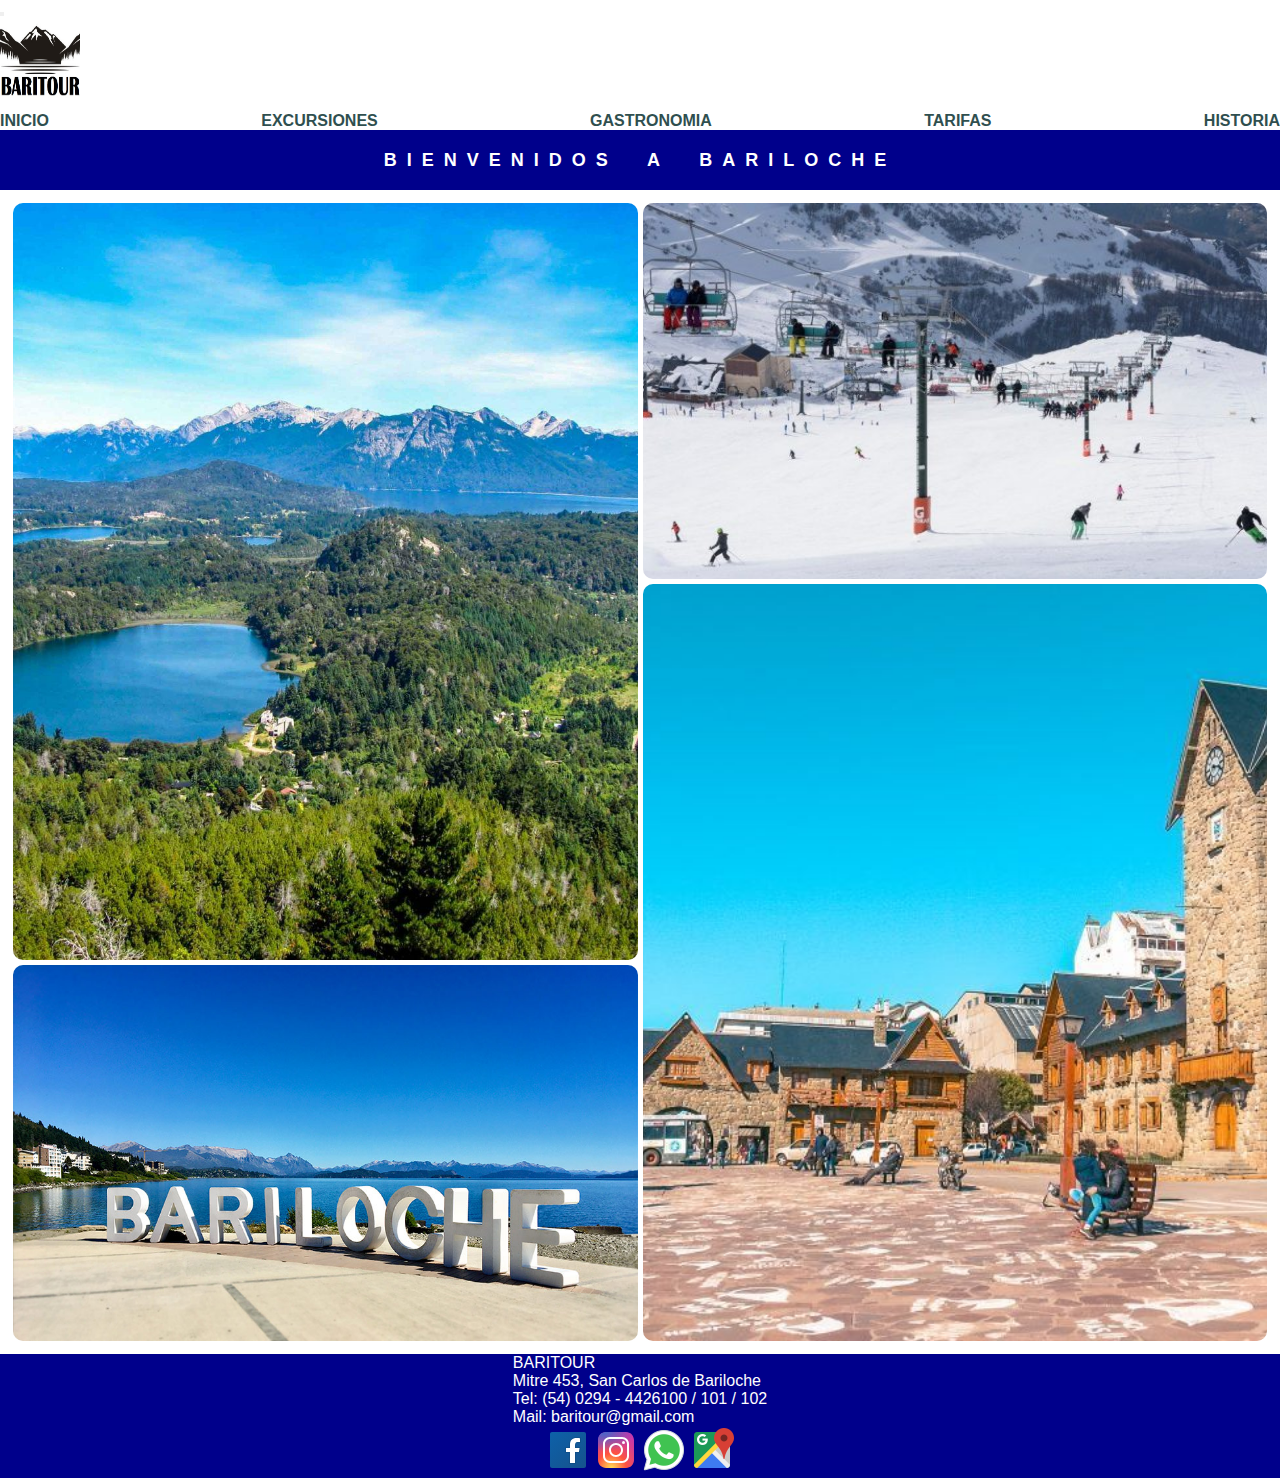
<file: index.html>
<!DOCTYPE html>
<html lang="en">
<head>
    <meta charset="UTF-8">
    <meta http-equiv="X-UA-Compatible" content="IE=edge">
    <meta name="viewport" content="width=device-width, initial-scale=1.0">
    <link href="https://cdn.jsdelivr.net/npm/bootstrap@5.0.2/dist/css/bootstrap.min.css" rel="stylesheet" integrity="sha384-EVSTQN3/azprG1Anm3QDgpJLIm9Nao0Yz1ztcQTwFspd3yD65VohhpuuCOmLASjC" crossorigin="anonymous">
    <link rel="stylesheet" href="https://cdnjs.cloudflare.com/ajax/libs/animate.css/4.1.1/animate.min.css"/>
    <link rel="stylesheet" href="./estilos/sass.css">
    <link rel="icon" type="image/jpg" href="./images/logo.jpg">
    <title>Baritour</title>
    <meta name="description" content="Conoce Bariloche con nosotros, las mejores excursiones terrestres y lacustres, acopañadas de la mejor gastronomia del lugar.">
    <meta name="keywords" content="EXCURSIONES, SIETE LAGOS, CIRCUITO CHICO, CERRO TRONADOR, ISLA VICTORIA, BOSQUE DE ARRAYANES, GASTRONOMIA">
</head>

<body>
    <header>
        <nav class="navbar navbar-expand-lg navbar-light bg-light">
            <div class="container-fluid">
              <button class="navbar-toggler" type="button" data-bs-toggle="collapse" data-bs-target="#navbarNav" aria-controls="navbarNav" aria-expanded="false" aria-label="Toggle navigation">
                <span class="navbar-toggler-icon"></span>
              </button>
              <div> <a href="./index.html"><img src="./images/logo.jpg" alt="Logo" width="80" height="80"></a> 
              </div>
              <div class="collapse navbar-collapse" id="navbarNav">
                <ul class="navbar-nav">
                  <li class="nav-item">
                    <a class="nav-link active" aria-current="page" href="./index.html">INICIO</a>
                  </li>
                  <li class="nav-item">
                    <a class="nav-link" href="./pages/excursiones.html">EXCURSIONES</a>
                  </li>
                  <li class="nav-item">
                    <a class="nav-link" href="./pages/gastronomia.html">GASTRONOMIA</a>
                  </li>
                  <li class="nav-item">
                    <a class="nav-link" href="./pages/tarifas.html">TARIFAS</a>
                  </li>
                  <li class="nav-item">
                    <a class="nav-link" href="./pages/historia.html">HISTORIA</a>
                  </li>
                </ul>
              </div>
            </div>
          </nav>
    </header>

        <div class="animate__animated animate__backInLeft">
            <h1 class="titulo">BIENVENIDOS A BARILOCHE</h1>
        </div>

    <section class="galeriaInicio">
        <div class="gridFoto bariloche">
            <img src="./images/img1.jpg" alt="bariloche">
        </div>
        <div class="gridFoto nieve">
            <img src="./images/img3.jpg" alt="nieve">
        </div>
        <div class="gridFoto campanario">
            <img src="./images/img4.jpg" alt="campanario">
        </div>
        <div class="gridFoto lago">
            <img src="./images/img5.jpg" alt="lago">
        </div>
    </section>

  <footer class="pieDePagina">
      <div>
        <p> BARITOUR <p>
        <p> Mitre 453, San Carlos de Bariloche</p>
        <p> Tel: (54) 0294 - 4426100 / 101 / 102</p>
        <P> Mail: baritour@gmail.com</p>
      </div> 

      <div class="iconos">
        <a target="_blank" href="http://www.facebook.com"> <img src="./images/icons8-facebook.svg" alt="Logo facebook"></a>
        <a target="_blank" href="http://www.instagram.com"> <img src="./images/icons8-instagram.svg" alt="Logo instagram"></a>
        <a target="_blank" href="http://https://web.whatsapp.com/"> <img src="./images/icons8-whatsapp-48.png" alt="Logo whatsapp"></a>
        <a target="_blank" href="https://goo.gl/maps/1nWf9jTnoREwvg9z7" > <img src="./images/icons8-mapas-de-google-48.png" alt="Logo maps"></a>
      </div>
  </footer>

  <script src="https://cdn.jsdelivr.net/npm/bootstrap@5.0.2/dist/js/bootstrap.bundle.min.js" integrity="sha384-MrcW6ZMFYlzcLA8Nl+NtUVF0sA7MsXsP1UyJoMp4YLEuNSfAP+JcXn/tWtIaxVXM" crossorigin="anonymous"></script>

</body>
</html>
</file>
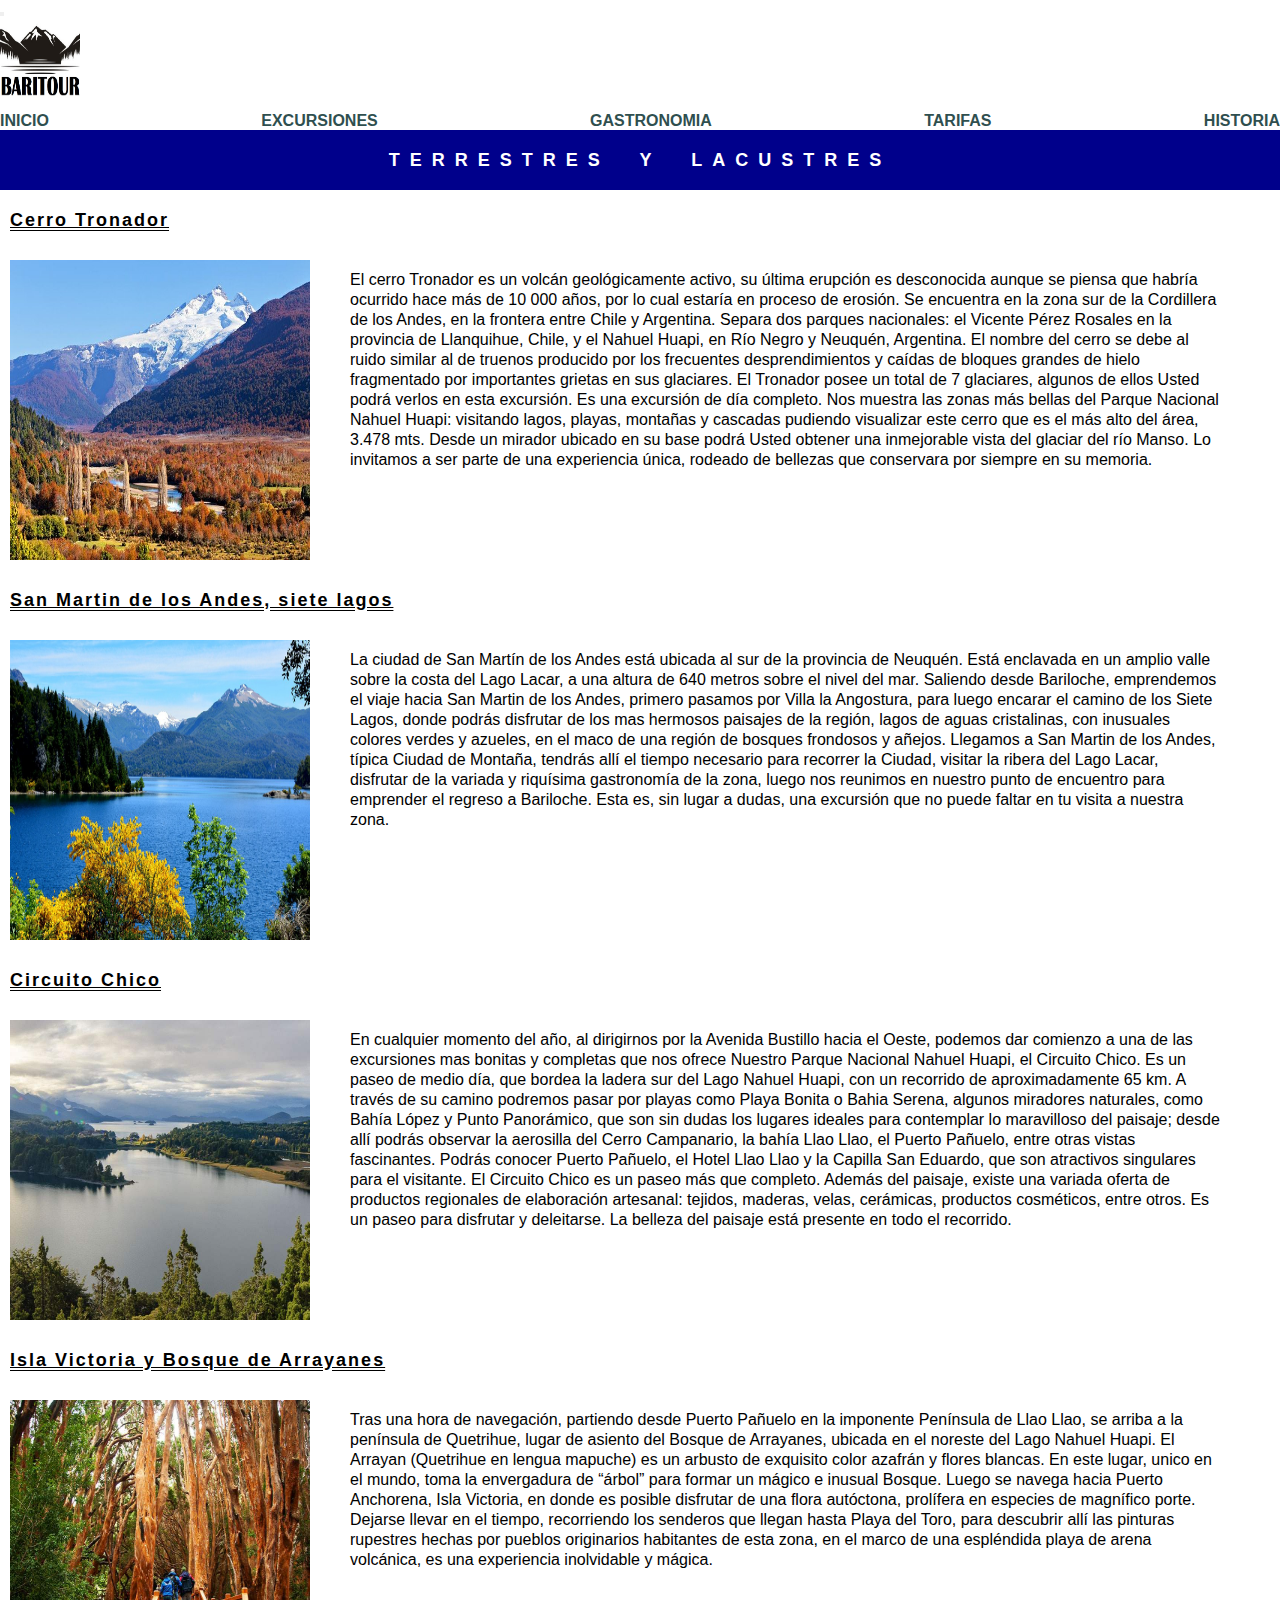
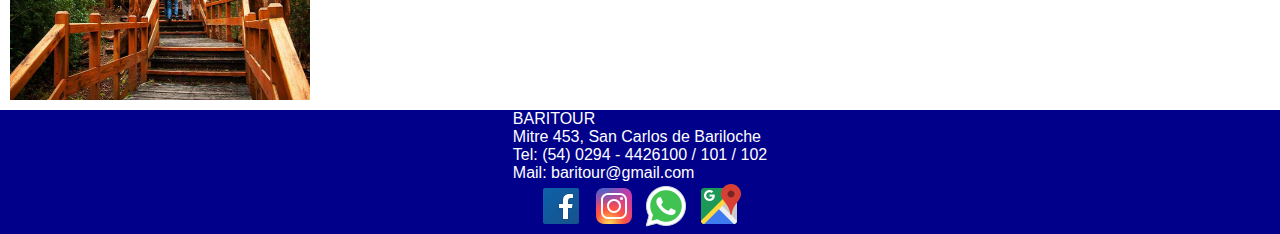
<file: pages/excursiones.html>
<!DOCTYPE html>
<html lang="en">
<head>
    <meta charset="UTF-8">
    <meta http-equiv="X-UA-Compatible" content="IE=edge">
    <meta name="viewport" content="width=device-width, initial-scale=1.0">
    <link href="https://cdn.jsdelivr.net/npm/bootstrap@5.0.2/dist/css/bootstrap.min.css" rel="stylesheet" integrity="sha384-EVSTQN3/azprG1Anm3QDgpJLIm9Nao0Yz1ztcQTwFspd3yD65VohhpuuCOmLASjC" crossorigin="anonymous">
    <link rel="stylesheet" href="https://cdnjs.cloudflare.com/ajax/libs/animate.css/4.1.1/animate.min.css"/>
    <link rel="stylesheet" href="../estilos/sass.css">
    <link rel="icon" type="image/jpg" href="../images/logo.jpg">
    <title>Excursiones</title>
    <meta name="description" content="Conoce Bariloche con nosotros, las mejores excursiones terrestres y lacustres, acopañadas de la mejor gastronomia del lugar.">
    <meta name="keywords" content="EXCURSIONES, SIETE LAGOS, CIRCUITO CHICO, CERRO TRONADOR, ISLA VICTORIA, BOSQUE DE ARRAYANES, GASTRONOMIA">
</head>

<body>
    <header>
        <nav class="navbar navbar-expand-lg navbar-light bg-light">
            <div class="container-fluid">
              <button class="navbar-toggler" type="button" data-bs-toggle="collapse" data-bs-target="#navbarNav" aria-controls="navbarNav" aria-expanded="false" aria-label="Toggle navigation">
                <span class="navbar-toggler-icon"></span>
              </button>
              <div> <a href="../index.html"><img src="../images/logo.jpg" alt="Logo" width="80" height="80"></a> 
              </div>
              <div class="collapse navbar-collapse" id="navbarNav">
                <ul class="navbar-nav">
                  <li class="nav-item">
                    <a class="nav-link active" aria-current="page" href="../index.html">INICIO</a>
                  </li>
                  <li class="nav-item">
                    <a class="nav-link" href="../pages/excursiones.html">EXCURSIONES</a>
                  </li>
                  <li class="nav-item">
                    <a class="nav-link" href="../pages/gastronomia.html">GASTRONOMIA</a>
                  </li>
                  <li class="nav-item">
                    <a class="nav-link" href="../pages/tarifas.html">TARIFAS</a>
                  </li>
                  <li class="nav-item">
                    <a class="nav-link" href="../pages/historia.html">HISTORIA</a>
                  </li>
                </ul>
              </div>
            </div>
          </nav>
    </header>

    <div class="animate__animated animate__backInLeft"> 
      <h1 class="titulo">TERRESTRES Y LACUSTRES</h1>
    </div>

  <main>
    <section>
        <h2 class="subtitulo">Cerro Tronador</h2>
        <div class="contenedor">
        <img src="../images/cerrotronador.jpg" alt="cerrotronador">
        <p class="texto">El cerro Tronador es un volcán geológicamente activo, su última erupción es desconocida aunque se piensa que habría ocurrido hace más de 10 000 años, por lo cual estaría en proceso de erosión. Se encuentra en la zona sur de la Cordillera de los Andes, en la frontera entre Chile y Argentina. Separa dos parques nacionales: el Vicente Pérez Rosales en la provincia de Llanquihue, Chile, y el Nahuel Huapi, en Río Negro y Neuquén, Argentina. El nombre del cerro se debe al ruido similar al de truenos producido por los frecuentes desprendimientos y caídas de bloques grandes de hielo fragmentado por importantes grietas en sus glaciares. El Tronador posee un total de 7 glaciares, algunos de ellos Usted podrá verlos en esta excursión. Es una excursión de día completo. Nos muestra las zonas más bellas del Parque Nacional Nahuel Huapi: visitando lagos, playas, montañas y cascadas pudiendo visualizar este cerro que es el más alto del área, 3.478 mts. Desde un mirador ubicado en su base podrá Usted obtener una inmejorable vista del glaciar del río Manso. Lo invitamos a ser parte de una experiencia única, rodeado de bellezas que conservara por siempre en su memoria.</p>
        </div>

        <h2 class="subtitulo">San Martin de los Andes, siete lagos</h2>
        <div class="contenedor">
        <img src="../images/sietelagos.jpg" alt="sietelagos">
        <p class="texto">La ciudad de San Martín de los Andes está ubicada al sur de la provincia de Neuquén. Está enclavada en un amplio valle sobre la costa del Lago Lacar, a una altura de 640 metros sobre el nivel del mar. Saliendo desde Bariloche, emprendemos el viaje hacia San Martin de los Andes, primero pasamos por Villa la Angostura, para luego encarar el camino de los Siete Lagos, donde podrás disfrutar de los mas hermosos paisajes de la región, lagos de aguas cristalinas, con inusuales colores verdes y azueles, en el maco de una región de bosques frondosos y añejos. Llegamos a San Martin de los Andes, típica Ciudad de Montaña, tendrás allí el tiempo necesario para recorrer la Ciudad, visitar la ribera del Lago Lacar, disfrutar de la variada y riquísima gastronomía de la zona, luego nos reunimos en nuestro punto de encuentro para emprender el regreso a Bariloche. Esta es, sin lugar a dudas, una excursión que no puede faltar en tu visita a nuestra zona.</p>
        </div>

        <h2 class="subtitulo">Circuito Chico</h2>
        <div class="contenedor">
        <img src="../images/chico1.jpg" alt="circuitochico">
        <p class="texto">En cualquier momento del año, al dirigirnos por la Avenida Bustillo hacia el Oeste, podemos dar comienzo a una de las excursiones mas bonitas y completas que nos ofrece Nuestro Parque Nacional Nahuel Huapi, el Circuito Chico. Es un paseo de medio día, que bordea la ladera sur del Lago Nahuel Huapi, con un recorrido de aproximadamente 65 km. A través de su camino podremos pasar por playas como Playa Bonita o Bahia Serena, algunos miradores naturales, como Bahía López y Punto Panorámico, que son sin dudas los lugares ideales para contemplar lo maravilloso del paisaje; desde allí podrás observar la aerosilla del Cerro Campanario, la bahía Llao Llao, el Puerto Pañuelo, entre otras vistas fascinantes. Podrás conocer Puerto Pañuelo, el Hotel Llao Llao y la Capilla San Eduardo, que son atractivos singulares para el visitante. El Circuito Chico es un paseo más que completo. Además del paisaje, existe una variada oferta de productos regionales de elaboración artesanal: tejidos, maderas, velas, cerámicas, productos cosméticos, entre otros. Es un paseo para disfrutar y deleitarse. La belleza del paisaje está presente en todo el recorrido.</p>
        </div>

        <h2 class="subtitulo">Isla Victoria y Bosque de Arrayanes</h2>
        <div class="contenedor">
        <img src="../images/bosquedearrayanes.jpg" alt="bosque">
        <p class="texto">Tras una hora de navegación, partiendo desde Puerto Pañuelo en la imponente Península de Llao Llao, se arriba a la península de Quetrihue, lugar de asiento del Bosque de Arrayanes, ubicada en el noreste del Lago Nahuel Huapi. El Arrayan (Quetrihue en lengua mapuche) es un arbusto de exquisito color azafrán y flores blancas. En este lugar, unico en el mundo, toma la envergadura de “árbol” para formar un mágico e inusual Bosque. Luego se navega hacia Puerto Anchorena, Isla Victoria, en donde es posible disfrutar de una flora autóctona, prolífera en especies de magnífico porte. Dejarse llevar en el tiempo, recorriendo los senderos que llegan hasta Playa del Toro, para descubrir allí las pinturas rupestres hechas por pueblos originarios habitantes de esta zona, en el marco de una espléndida playa de arena volcánica, es una experiencia inolvidable y mágica.</p>
        </div>
    </section>
  </main>

  <footer class="pieDePagina">
    <div>
      <p>BARITOUR<p>
      <p>Mitre 453, San Carlos de Bariloche</p>
      <p>Tel: (54) 0294 - 4426100 / 101 / 102</p>
      <P>Mail: baritour@gmail.com</P>
    </div>

    <div>
    <a target="_blank" href="http://www.facebook.com"> <img src="../images/icons8-facebook.svg" alt="Logo facebook"></a>
    <a target="_blank" href="http://www.instagram.com"> <img src="../images/icons8-instagram.svg" alt="Logo instagram"></a>
    <a target="_blank" href="http://https://web.whatsapp.com/"> <img src="../images/icons8-whatsapp-48.png" alt="Logo whatsapp"></a>
    <a target="_blank" href="https://goo.gl/maps/1nWf9jTnoREwvg9z7" > <img src="../images/icons8-mapas-de-google-48.png" alt="Logo maps"></a>
    </div>
  </footer>

  <script src="https://cdn.jsdelivr.net/npm/bootstrap@5.0.2/dist/js/bootstrap.bundle.min.js" integrity="sha384-MrcW6ZMFYlzcLA8Nl+NtUVF0sA7MsXsP1UyJoMp4YLEuNSfAP+JcXn/tWtIaxVXM" crossorigin="anonymous"></script>

</body>
</html>
</file>
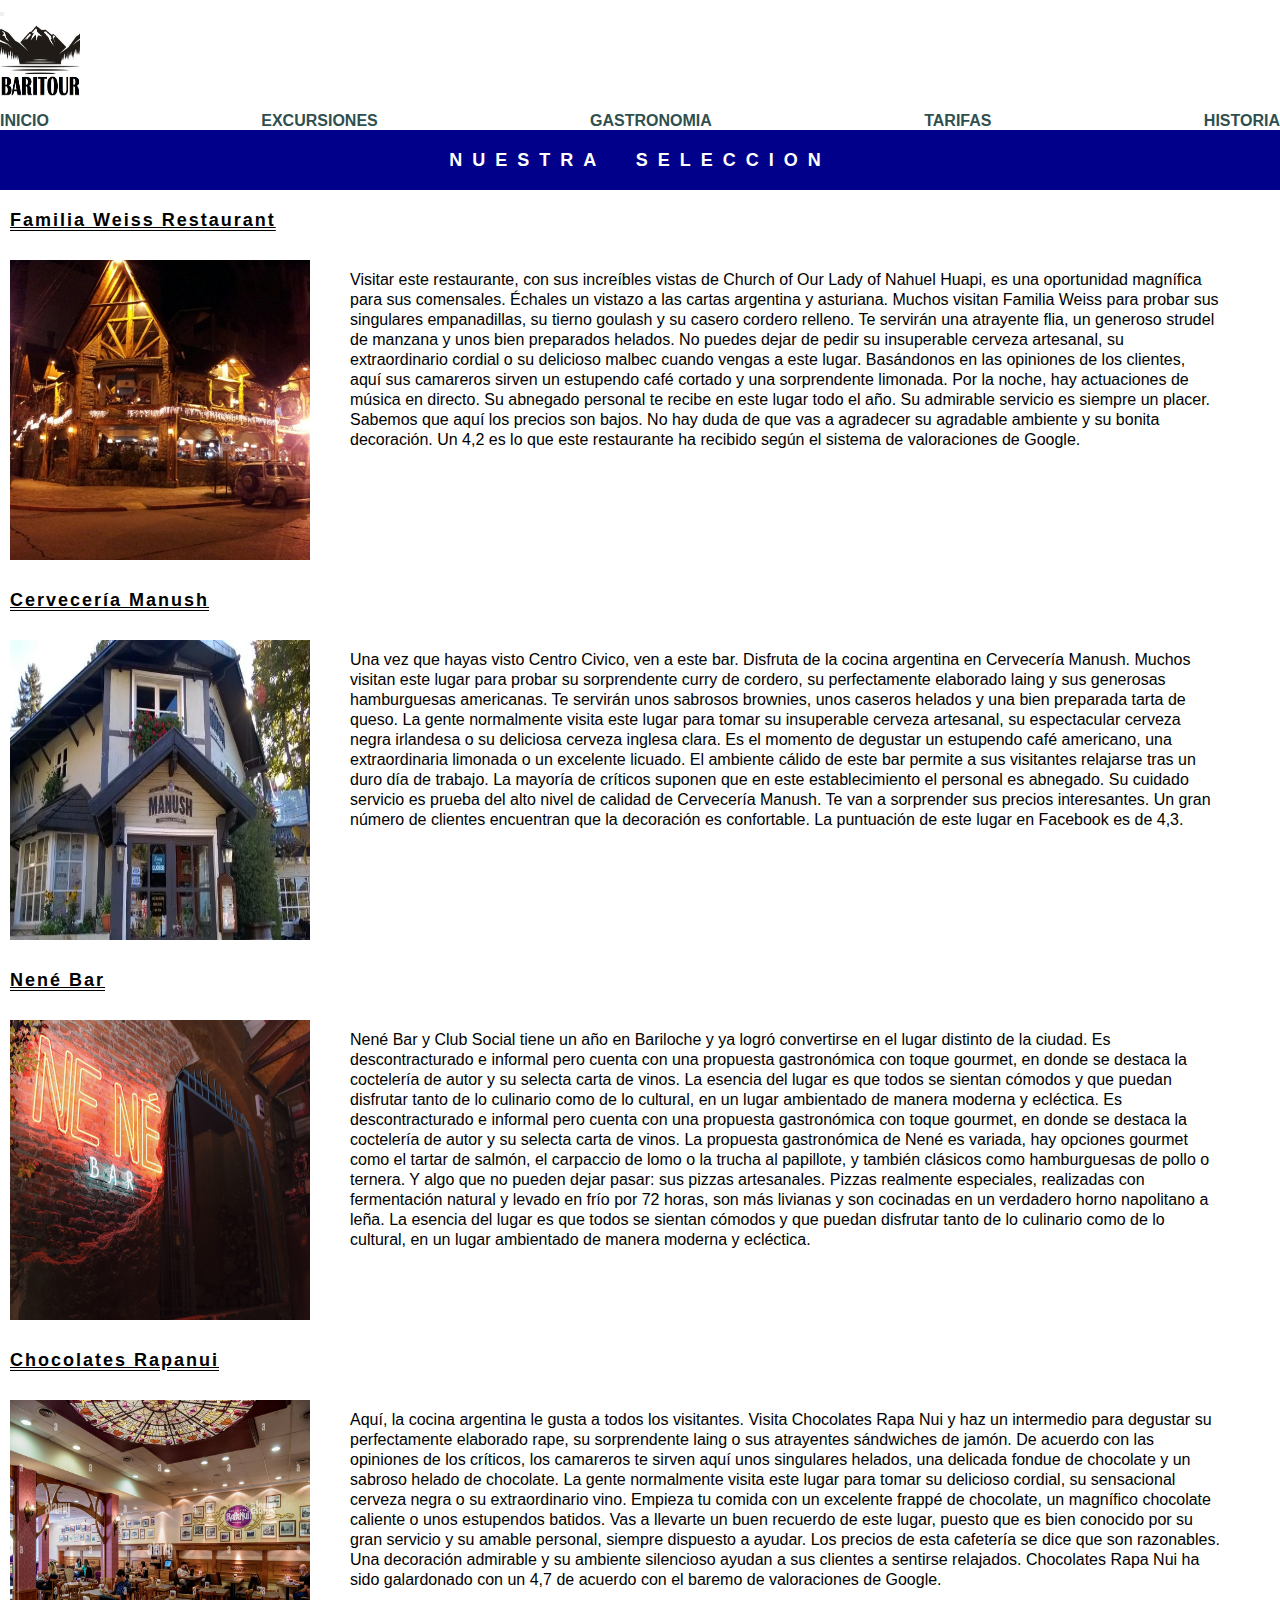
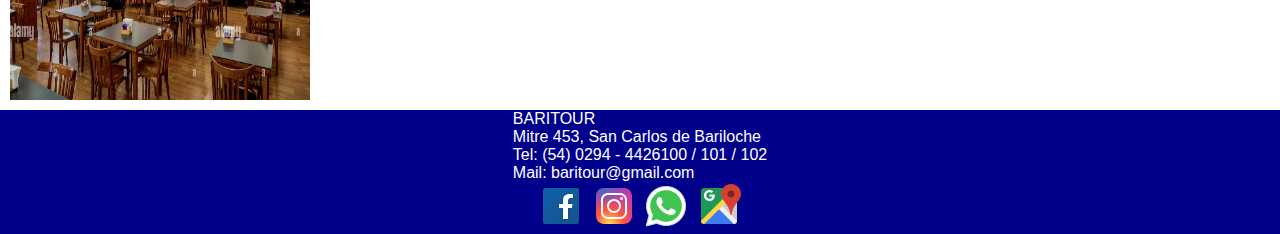
<file: pages/gastronomia.html>
<!DOCTYPE html>
<html lang="en">
<head>
    <meta charset="UTF-8">
    <meta http-equiv="X-UA-Compatible" content="IE=edge">
    <meta name="viewport" content="width=device-width, initial-scale=1.0">
    <link href="https://cdn.jsdelivr.net/npm/bootstrap@5.0.2/dist/css/bootstrap.min.css" rel="stylesheet" integrity="sha384-EVSTQN3/azprG1Anm3QDgpJLIm9Nao0Yz1ztcQTwFspd3yD65VohhpuuCOmLASjC" crossorigin="anonymous">
    <link rel="stylesheet" href="https://cdnjs.cloudflare.com/ajax/libs/animate.css/4.1.1/animate.min.css"/>
    <link rel="stylesheet" href="../estilos/sass.css">
    <link rel="icon" type="image/jpg" href="../images/logo.jpg">
    <title>Gastronomia</title>
    <meta name="description" content="Conoce Bariloche con nosotros, las mejores excursiones terrestres y lacustres, acopañadas de la mejor gastronomia del lugar.">
    <meta name="keywords" content="EXCURSIONES, SIETE LAGOS, CIRCUITO CHICO, CERRO TRONADOR, ISLA VICTORIA, BOSQUE DE ARRAYANES, GASTRONOMIA">
</head>

<body>
    <header>
        <nav class="navbar navbar-expand-lg navbar-light bg-light">
            <div class="container-fluid">
              <button class="navbar-toggler" type="button" data-bs-toggle="collapse" data-bs-target="#navbarNav" aria-controls="navbarNav" aria-expanded="false" aria-label="Toggle navigation">
                <span class="navbar-toggler-icon"></span>
              </button>
              <div> <a href="../index.html"><img src="../images/logo.jpg" alt="Logo" width="80" height="80"></a> 
              </div>
              <div class="collapse navbar-collapse" id="navbarNav">
                <ul class="navbar-nav">
                  <li class="nav-item">
                    <a class="nav-link active" aria-current="page" href="../index.html">INICIO</a>
                  </li>
                  <li class="nav-item">
                    <a class="nav-link" href="../pages/excursiones.html">EXCURSIONES</a>
                  </li>
                  <li class="nav-item">
                    <a class="nav-link" href="../pages/gastronomia.html">GASTRONOMIA</a>
                  </li>
                  <li class="nav-item">
                    <a class="nav-link" href="../pages/tarifas.html">TARIFAS</a>
                  </li>
                  <li class="nav-item">
                    <a class="nav-link" href="../pages/historia.html">HISTORIA</a>
                  </li>
                </ul>
              </div>
            </div>
          </nav>
    </header>

    <div class="animate__animated animate__backInLeft"> 
      <h1 class="titulo">NUESTRA SELECCION</h1>
    </div>

  <main>
    <section>
        <h2 class="subtitulo">Familia Weiss Restaurant</h2>
            <div class="contenedor">
            <img src="../images/familiaweiss.jpg" alt="familiaweiss">
            <p class="texto">Visitar este restaurante, con sus increíbles vistas de Church of Our Lady of Nahuel Huapi, es una oportunidad magnífica para sus comensales. Échales un vistazo a las cartas argentina y asturiana. Muchos visitan Familia Weiss para probar sus singulares empanadillas, su tierno goulash y su casero cordero relleno. Te servirán una atrayente flia, un generoso strudel de manzana y unos bien preparados helados. No puedes dejar de pedir su insuperable cerveza artesanal, su extraordinario cordial o su delicioso malbec cuando vengas a este lugar. Basándonos en las opiniones de los clientes, aquí sus camareros sirven un estupendo café cortado y una sorprendente limonada.
                Por la noche, hay actuaciones de música en directo. Su abnegado personal te recibe en este lugar todo el año. Su admirable servicio es siempre un placer. Sabemos que aquí los precios son bajos. No hay duda de que vas a agradecer su agradable ambiente y su bonita decoración. Un 4,2 es lo que este restaurante ha recibido según el sistema de valoraciones de Google.</p>
            </div>

        <h2 class="subtitulo">Cervecería Manush</h2>
            <div class="contenedor">
            <img src="../images/manush.jpg" alt="manush">
            <p class="texto">Una vez que hayas visto Centro Civico, ven a este bar. Disfruta de la cocina argentina en Cervecería Manush. Muchos visitan este lugar para probar su sorprendente curry de cordero, su perfectamente elaborado laing y sus generosas hamburguesas americanas. Te servirán unos sabrosos brownies, unos caseros helados y una bien preparada tarta de queso. La gente normalmente visita este lugar para tomar su insuperable cerveza artesanal, su espectacular cerveza negra irlandesa o su deliciosa cerveza inglesa clara. Es el momento de degustar un estupendo café americano, una extraordinaria limonada o un excelente licuado. El ambiente cálido de este bar permite a sus visitantes relajarse tras un duro día de trabajo. La mayoría de críticos suponen que en este establecimiento el personal es abnegado. Su cuidado servicio es prueba del alto nivel de calidad de Cervecería Manush. Te van a sorprender sus precios interesantes. Un gran número de clientes encuentran que la decoración es confortable. La puntuación de este lugar en Facebook es de 4,3.</p>
            </div>

        <h2 class="subtitulo">Nené Bar</h2>
            <div class="contenedor">
            <img src="../images/nene.jpg" alt="nenebar">
            <p class="texto">Nené Bar y Club Social  tiene un año en Bariloche y ya logró convertirse en el lugar distinto de la ciudad. Es descontracturado e informal pero cuenta con una propuesta gastronómica con toque gourmet,  en donde se destaca la coctelería de autor y  su selecta carta de vinos.  La esencia del lugar es que todos se sientan cómodos y que puedan disfrutar tanto de lo culinario como de lo cultural,  en un lugar ambientado de manera moderna y ecléctica. Es descontracturado e informal pero cuenta con una propuesta gastronómica con toque gourmet,  en donde se destaca la coctelería de autor y  su selecta carta de vinos. La propuesta gastronómica de Nené es variada, hay opciones gourmet como el tartar de salmón, el carpaccio de lomo o la trucha al papillote, y también clásicos como hamburguesas de pollo o ternera. Y algo que no pueden dejar pasar: sus pizzas artesanales. Pizzas realmente especiales, realizadas con fermentación natural y levado en frío por 72 horas, son más livianas y son cocinadas en un verdadero horno napolitano a leña. La esencia del lugar es que todos se sientan cómodos y que puedan disfrutar tanto de lo culinario como de lo cultural,  en un lugar ambientado de manera moderna y ecléctica.</p>
            </div>

        <h2 class="subtitulo">Chocolates Rapanui</h2>
            <div class="contenedor">
            <img src="../images/rapanui.jpg" alt="rapanui">
            <p class="texto"> Aquí, la cocina argentina le gusta a todos los visitantes. Visita Chocolates Rapa Nui y haz un intermedio para degustar su perfectamente elaborado rape, su sorprendente laing o sus atrayentes sándwiches de jamón. De acuerdo con las opiniones de los críticos, los camareros te sirven aquí unos singulares helados, una delicada fondue de chocolate y un sabroso helado de chocolate. La gente normalmente visita este lugar para tomar su delicioso cordial, su sensacional cerveza negra o su extraordinario vino. Empieza tu comida con un excelente frappé de chocolate, un magnífico chocolate caliente o unos estupendos batidos. Vas a llevarte un buen recuerdo de este lugar, puesto que es bien conocido por su gran servicio y su amable personal, siempre dispuesto a ayudar. Los precios de esta cafetería se dice que son razonables. Una decoración admirable y su ambiente silencioso ayudan a sus clientes a sentirse relajados. Chocolates Rapa Nui ha sido galardonado con un 4,7 de acuerdo con el baremo de valoraciones de Google.</p>
            </div>
    </section>
  </main>

  <footer class="pieDePagina">
    <div>
      <p>BARITOUR<p>
      <p>Mitre 453, San Carlos de Bariloche</p>
      <p>Tel: (54) 0294 - 4426100 / 101 / 102</p>
      <P>Mail: baritour@gmail.com</P>
    </div>
    
    <div>
      <a target="_blank" href="http://www.facebook.com"> <img src="../images/icons8-facebook.svg" alt="Logo facebook"></a>
      <a target="_blank" href="http://www.instagram.com"> <img src="../images/icons8-instagram.svg" alt="Logo instagram"></a>
      <a target="_blank" href="http://https://web.whatsapp.com/"> <img src="../images/icons8-whatsapp-48.png" alt="Logo whatsapp"></a>
      <a target="_blank" href="https://goo.gl/maps/1nWf9jTnoREwvg9z7" > <img src="../images/icons8-mapas-de-google-48.png" alt="Logo maps"></a>
    </div>
  </footer>

  <script src="https://cdn.jsdelivr.net/npm/bootstrap@5.0.2/dist/js/bootstrap.bundle.min.js" integrity="sha384-MrcW6ZMFYlzcLA8Nl+NtUVF0sA7MsXsP1UyJoMp4YLEuNSfAP+JcXn/tWtIaxVXM" crossorigin="anonymous"></script>

</body>
</html>
</file>
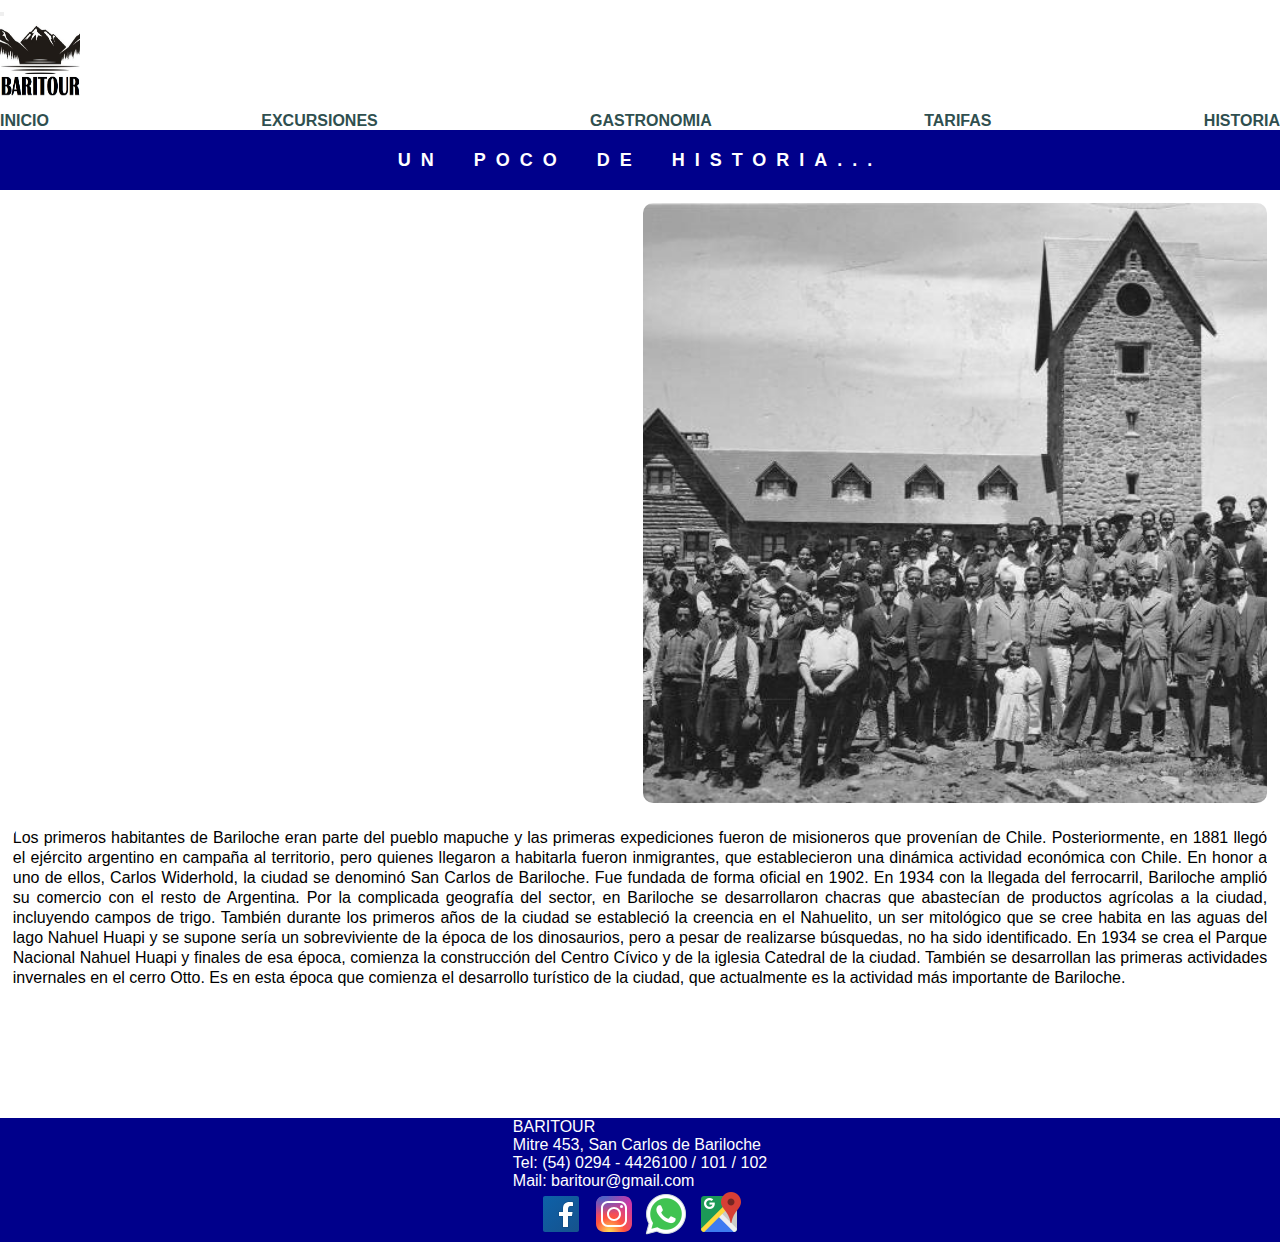
<file: pages/historia.html>
<!DOCTYPE html>
<html lang="en">
<head>
    <meta charset="UTF-8">
    <meta http-equiv="X-UA-Compatible" content="IE=edge">
    <meta name="viewport" content="width=device-width, initial-scale=1.0">
    <link href="https://cdn.jsdelivr.net/npm/bootstrap@5.0.2/dist/css/bootstrap.min.css" rel="stylesheet" integrity="sha384-EVSTQN3/azprG1Anm3QDgpJLIm9Nao0Yz1ztcQTwFspd3yD65VohhpuuCOmLASjC" crossorigin="anonymous">
    <link rel="stylesheet" href="https://cdnjs.cloudflare.com/ajax/libs/animate.css/4.1.1/animate.min.css"/>
    <link rel="stylesheet" href="../estilos/sass.css">
    <link rel="icon" type="image/jpg" href="../images/logo.jpg">
    <title>Historia</title>
    <meta name="description" content="Conoce Bariloche con nosotros, las mejores excursiones terrestres y lacustres, acopañadas de la mejor gastronomia del lugar.">
    <meta name="keywords" content="EXCURSIONES, SIETE LAGOS, CIRCUITO CHICO, CERRO TRONADOR, ISLA VICTORIA, BOSQUE DE ARRAYANES, GASTRONOMIA">
</head>

<body>
    <header>        
        <nav class="navbar navbar-expand-lg navbar-light bg-light">
            <div class="container-fluid">
              <button class="navbar-toggler" type="button" data-bs-toggle="collapse" data-bs-target="#navbarNav" aria-controls="navbarNav" aria-expanded="false" aria-label="Toggle navigation">
                <span class="navbar-toggler-icon"></span>
              </button>
              <div> <a href="../index.html"><img src="../images/logo.jpg" alt="Logo" width="80" height="80"></a> 
              </div>
              <div class="collapse navbar-collapse" id="navbarNav">
                <ul class="navbar-nav">
                  <li class="nav-item">
                    <a class="nav-link active" aria-current="page" href="../index.html">INICIO</a>
                  </li>
                  <li class="nav-item">
                    <a class="nav-link" href="../pages/excursiones.html">EXCURSIONES</a>
                  </li>
                  <li class="nav-item">
                    <a class="nav-link" href="../pages/gastronomia.html">GASTRONOMIA</a>
                  </li>
                  <li class="nav-item">
                    <a class="nav-link" href="../pages/tarifas.html">TARIFAS</a>
                  </li>
                  <li class="nav-item">
                    <a class="nav-link" href="../pages/historia.html">HISTORIA</a>
                  </li>
                </ul>
              </div>
            </div>
          </nav>
    </header>

    <div class="animate__animated animate__backInLeft"> 
        <h1 class="titulo"> UN POCO DE HISTORIA...</h1>
    </div>
    
    <section class="galeriaHistoria">
        <div class="gridFoto video">
        <iframe width="700" height="600" src="https://www.youtube.com/embed/gNp_A1Ao2Mk" title="YouTube video player" frameborder="0" allow="accelerometer; autoplay; clipboard-write; encrypted-media; gyroscope; picture-in-picture; web-share" allowfullscreen></iframe>
        </div>
        <div class="gridFoto historia">
        <img src="../images/historia.jpg" alt="historia">
        </div>
        <div class="gridFoto parrafo">
        <p>Los primeros habitantes de Bariloche eran parte del pueblo mapuche y las primeras expediciones fueron de misioneros que provenían de Chile. Posteriormente, en 1881 llegó el ejército argentino en campaña al territorio, pero quienes llegaron a habitarla fueron inmigrantes, que establecieron una dinámica actividad económica con Chile.
            En honor a uno de ellos, Carlos Widerhold, la ciudad se denominó San Carlos de Bariloche. Fue fundada de forma oficial en 1902. En 1934 con la llegada del ferrocarril, Bariloche amplió su comercio con el resto de Argentina.
            Por la complicada geografía del sector, en Bariloche se desarrollaron chacras que abastecían de productos agrícolas a la ciudad, incluyendo campos de trigo.
            También durante los primeros años de la ciudad se estableció la creencia en el Nahuelito, un ser mitológico que se cree habita en las aguas del lago Nahuel Huapi y se supone sería un sobreviviente de la época de los dinosaurios, pero a pesar de realizarse búsquedas, no ha sido identificado.
            En 1934 se crea el Parque Nacional Nahuel Huapi y finales de esa época, comienza la construcción del Centro Cívico y de la iglesia Catedral de la ciudad. También se desarrollan las primeras actividades invernales en el cerro Otto.  Es en esta época que comienza el desarrollo turístico de la ciudad, que actualmente es la actividad más importante de Bariloche.</p>
        </div>
    </section>

  <footer class="pieDePagina">
        <div>
        <p>BARITOUR<p>
        <p>Mitre 453, San Carlos de Bariloche</p>
        <p>Tel: (54) 0294 - 4426100 / 101 / 102</p>
        <P>Mail: baritour@gmail.com</P>
        </div>

        <div>
        <a target="_blank" href="http://www.facebook.com"> <img src="../images/icons8-facebook.svg" alt="Logo facebook"></a>
        <a target="_blank" href="http://www.instagram.com"> <img src="../images/icons8-instagram.svg" alt="Logo instagram"></a>
        <a target="_blank" href="http://https://web.whatsapp.com/"> <img src="../images/icons8-whatsapp-48.png" alt="Logo whatsapp"></a>
        <a target="_blank" href="https://goo.gl/maps/1nWf9jTnoREwvg9z7" > <img src="../images/icons8-mapas-de-google-48.png" alt="Logo maps"></a>
        </div>
  </footer>

  <script src="https://cdn.jsdelivr.net/npm/bootstrap@5.0.2/dist/js/bootstrap.bundle.min.js" integrity="sha384-MrcW6ZMFYlzcLA8Nl+NtUVF0sA7MsXsP1UyJoMp4YLEuNSfAP+JcXn/tWtIaxVXM" crossorigin="anonymous"></script>

</body>
</html>
</file>
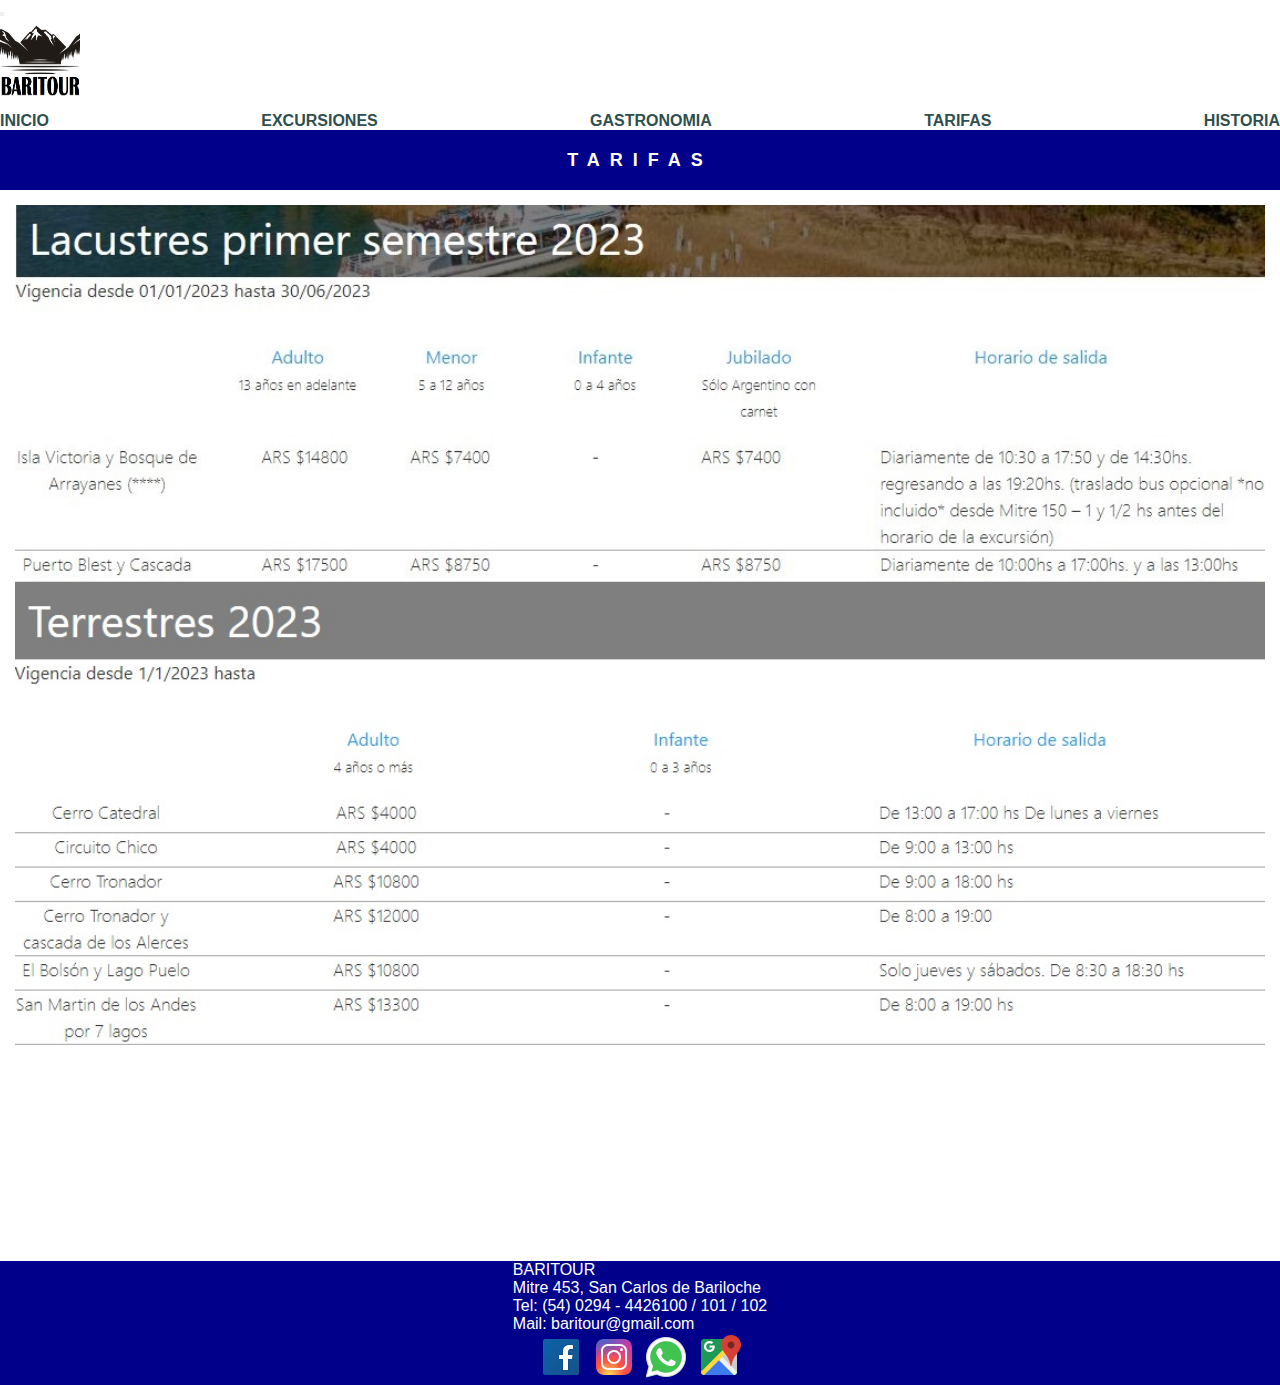
<file: pages/tarifas.html>
<!DOCTYPE html>
<html lang="en">
<head>
    <meta charset="UTF-8">
    <meta http-equiv="X-UA-Compatible" content="IE=edge">
    <meta name="viewport" content="width=device-width, initial-scale=1.0">
    <link href="https://cdn.jsdelivr.net/npm/bootstrap@5.0.2/dist/css/bootstrap.min.css" rel="stylesheet" integrity="sha384-EVSTQN3/azprG1Anm3QDgpJLIm9Nao0Yz1ztcQTwFspd3yD65VohhpuuCOmLASjC" crossorigin="anonymous">
    <link rel="stylesheet" href="https://cdnjs.cloudflare.com/ajax/libs/animate.css/4.1.1/animate.min.css"/>
    <link rel="stylesheet" href="../estilos/sass.css">
    <link rel="icon" type="image/jpg" href="../images/logo.jpg">
    <title>Tarifas</title>
    <meta name="description" content="Conoce Bariloche con nosotros, las mejores excursiones terrestres y lacustres, acopañadas de la mejor gastronomia del lugar.">
    <meta name="keywords" content="EXCURSIONES, SIETE LAGOS, CIRCUITO CHICO, CERRO TRONADOR, ISLA VICTORIA, BOSQUE DE ARRAYANES, GASTRONOMIA">
</head>

<body>
    <header>
        <nav class="navbar navbar-expand-lg navbar-light bg-light">
            <div class="container-fluid">
              <button class="navbar-toggler" type="button" data-bs-toggle="collapse" data-bs-target="#navbarNav" aria-controls="navbarNav" aria-expanded="false" aria-label="Toggle navigation">
                <span class="navbar-toggler-icon"></span>
              </button>
              <div> <a href="../index.html"><img src="../images/logo.jpg" alt="Logo" width="80" height="80"></a> 
              </div>
              <div class="collapse navbar-collapse" id="navbarNav">
                <ul class="navbar-nav">
                  <li class="nav-item">
                    <a class="nav-link active" aria-current="page" href="../index.html">INICIO</a>
                  </li>
                  <li class="nav-item">
                    <a class="nav-link" href="../pages/excursiones.html">EXCURSIONES</a>
                  </li>
                  <li class="nav-item">
                    <a class="nav-link" href="../pages/gastronomia.html">GASTRONOMIA</a>
                  </li>
                  <li class="nav-item">
                    <a class="nav-link" href="../pages/tarifas.html">TARIFAS</a>
                  </li>
                  <li class="nav-item">
                    <a class="nav-link" href="../pages/historia.html">HISTORIA</a>
                  </li>
                </ul>
              </div>
            </div>
          </nav>
    </header>

    <div class="animate__animated animate__backInLeft">
    <h1 class="titulo">TARIFAS</h1>
    </div>
    
    <div class="tarifas">
        <img src="../images/tarifas.jpg" alt="tarifas">
    </div>

  <footer class="pieDePagina">
        <div>
        <p>BARITOUR<p>
        <p>Mitre 453, San Carlos de Bariloche</p>
        <p>Tel: (54) 0294 - 4426100 / 101 / 102</p>
        <P>Mail: baritour@gmail.com</P>
        </div>

        <div>
        <a target="_blank" href="http://www.facebook.com"> <img src="../images/icons8-facebook.svg" alt="Logo facebook"></a>
        <a target="_blank" href="http://www.instagram.com"> <img src="../images/icons8-instagram.svg" alt="Logo instagram"></a>
        <a target="_blank" href="http://https://web.whatsapp.com/"> <img src="../images/icons8-whatsapp-48.png" alt="Logo whatsapp"></a>
        <a target="_blank" href="https://goo.gl/maps/1nWf9jTnoREwvg9z7" > <img src="../images/icons8-mapas-de-google-48.png" alt="Logo maps"></a>
        </div>
  </footer>

  <script src="https://cdn.jsdelivr.net/npm/bootstrap@5.0.2/dist/js/bootstrap.bundle.min.js" integrity="sha384-MrcW6ZMFYlzcLA8Nl+NtUVF0sA7MsXsP1UyJoMp4YLEuNSfAP+JcXn/tWtIaxVXM" crossorigin="anonymous"></script>

</body>
</html>
</file>
<file: estilos/sass.css>
* {
  box-sizing: border-box;
  margin: 0;
  padding: 0;
}

ul {
  display: flex;
  flex-direction: row;
  justify-content: space-between;
}
ul li {
  margin-top: 10px;
  list-style-type: none;
}
ul li a {
  text-decoration: none;
  font-family: Verdana, Geneva, Tahoma, sans-serif;
  font-weight: bolder;
  color: darkslategrey;
}

a:hover {
  color: black;
  font-size: larger;
}

.pieDePagina {
  display: flex;
  flex-direction: column;
  font-family: Verdana, Geneva, Tahoma, sans-serif;
  color: white;
  font-size: medium;
  align-items: center;
  background-color: darkblue;
  width: auto;
}

.iconos {
  display: flex;
  flex-direction: row;
  justify-content: center;
  width: auto;
}

.galeriaInicio {
  display: grid;
  grid-template-columns: repeat(4, 1fr);
  grid-template-rows: repeat(3, 1fr);
  gap: 5px;
  padding: 1%;
  justify-content: center;
}

.galeriaHistoria {
  display: grid;
  grid-template-columns: repeat(4, 1fr);
  grid-template-rows: repeat(3, 1fr);
  gap: 5px;
  padding: 1%;
  justify-content: center;
}

.gridFoto {
  overflow: hidden;
  width: 100%;
  display: flex;
  border-radius: 10px;
}

.gridFoto img {
  width: 100%;
  -o-object-fit: cover;
     object-fit: cover;
}

.lago {
  grid-column: 1/3;
  grid-row: 1/3;
}

.bariloche {
  grid-column: 1/3;
  grid-row: 3/4;
}

.nieve {
  grid-column: 3/5;
  grid-row: 1/2;
}

.campanario {
  grid-column: 3/5;
  grid-row: 2/4;
}

.video {
  grid-column: 1/3;
  grid-row: 1/3;
}

.historia {
  grid-column: 3/5;
  grid-row: 1/3;
}

.parrafo {
  grid-column: 1/5;
  grid-row: 3/4;
  font-family: Verdana, Geneva, Tahoma, sans-serif;
  font-weight: lighter;
  font-size: medium;
  line-height: 20px;
  text-align: justify;
  margin-top: 20px;
}

.titulo {
  font-family: Verdana, Geneva, Tahoma, sans-serif;
  font-size: large;
  font-weight: bolder;
  text-align: center;
  line-height: 60px;
  letter-spacing: 10px;
  word-spacing: 15px;
  color: white;
  background-color: darkblue;
}

.subtitulo {
  font-family: Verdana, Geneva, Tahoma, sans-serif;
  font-weight: bolder;
  -webkit-text-decoration: double underline;
          text-decoration: double underline;
  font-size: large;
  text-align: left;
  line-height: 60px;
  letter-spacing: 2px;
  margin-left: 10px;
}

.contenedor {
  display: flex;
  flex-direction: row;
  padding: 10px;
}
.contenedor img {
  width: 300px;
  height: 300px;
}

.texto {
  font-family: Verdana, Geneva, Tahoma, sans-serif;
  font-weight: lighter;
  font-size: medium;
  line-height: 20px;
  margin: 10px 50px 10px 40px;
  width: 100%;
}

.tarifas {
  display: flex;
  flex-direction: column;
  width: 100%;
  margin-bottom: 200px;
  padding: 15px;
}

@media screen and (max-width: 760px) {
  .titulo {
    font-size: small;
  }
  .subtitulo {
    font-size: small;
  }
  .contenedor {
    display: flex;
    flex-direction: column;
    width: 100%;
    align-items: center;
  }
  .contenedor .texto {
    font-size: xx-small;
    padding: 10px;
  }
  .galeriaHistoria {
    display: flex;
    flex-direction: column;
    width: 100%;
  }
  .galeriaHistoria .parrafo {
    font-size: xx-small;
  }
  .pieDePagina {
    font-size: x-small;
  }
}/*# sourceMappingURL=sass.css.map */
</file>
